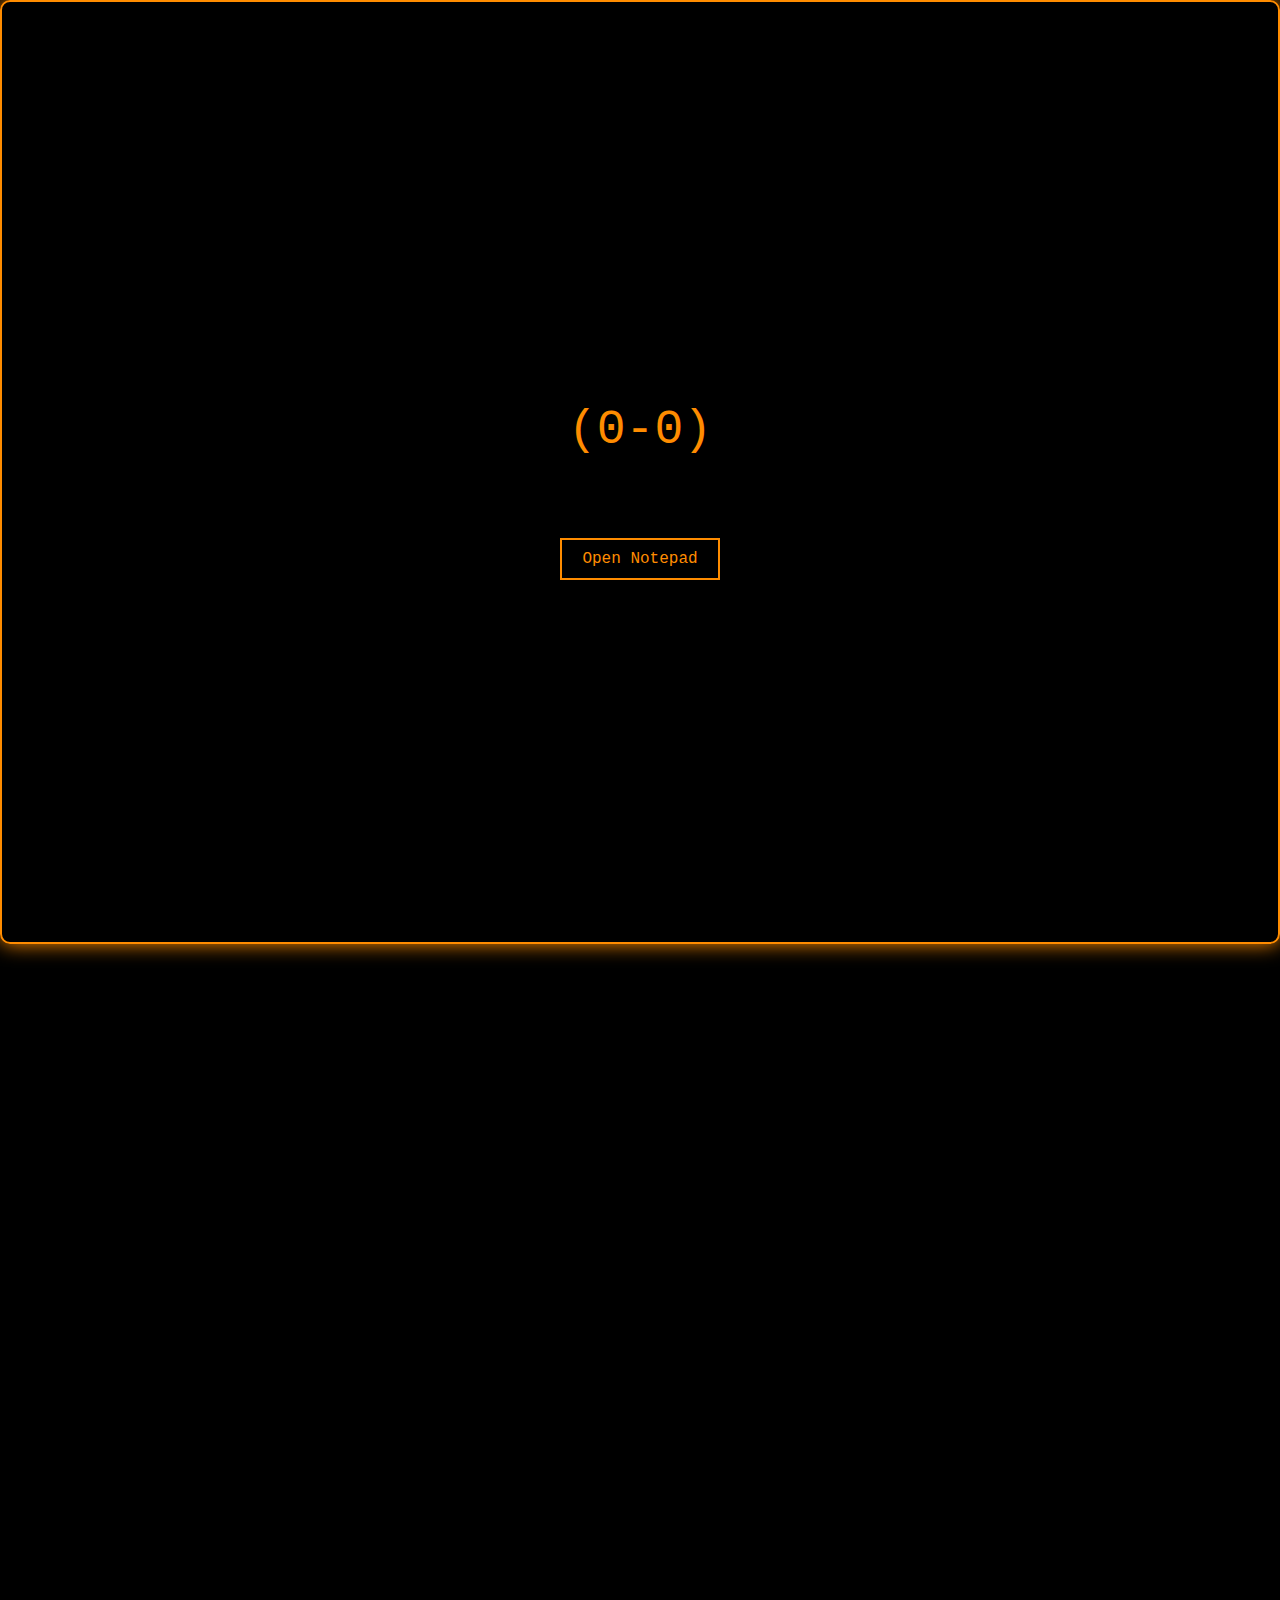
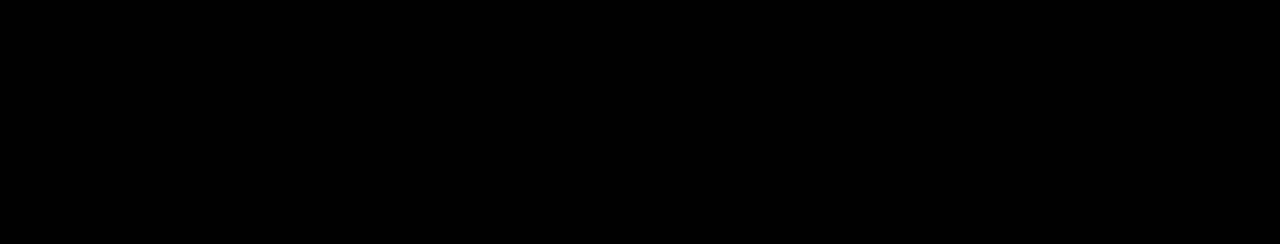
<file: index.html>
<!DOCTYPE html>
<html lang="en">
<head>
<meta charset="UTF-8">
<meta name="viewport" content="width=device-width, initial-scale=1, maximum-scale=1, user-scalable=no">
<title>K3Y Terminal</title>
<link rel="stylesheet" href="style.css">
<link rel="manifest" href="manifest.json">
<meta name="theme-color" content="#ff8c00">
<meta name="apple-mobile-web-app-capable" content="yes">
<meta name="apple-mobile-web-app-status-bar-style" content="black-translucent">
<link rel="apple-touch-icon" href="icon-192.png">
</head>
<body>
<div class="terminal">
  <pre class="ascii-face">(0-0)</pre>
  <div class="buttons">
    <button data-target="note.html">Open Notepad</button>
  </div>
</div>
<div id="smoke"></div>

<script src="script.js"></script>
<script>
if ('serviceWorker' in navigator) {
  navigator.serviceWorker.register('service-worker.js');
}
</script>
</body>
</html>
</file>
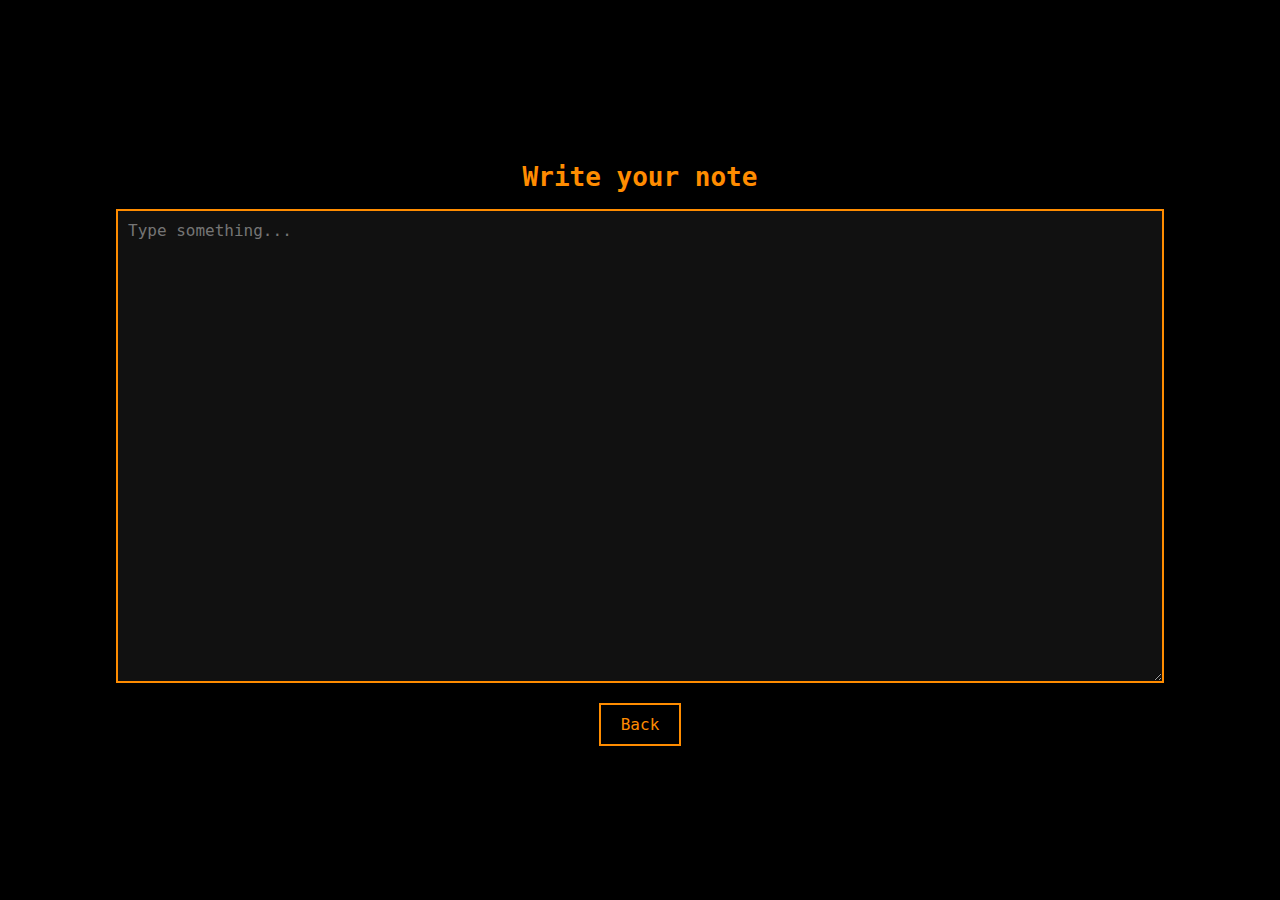
<file: note.html>
<!DOCTYPE html>
<html lang="en">
<head>
<meta charset="UTF-8">
<meta name="viewport" content="width=device-width, initial-scale=1, maximum-scale=1, user-scalable=no">
<title>Notepad</title>
<link rel="stylesheet" href="style.css">
<style>
body {
  background: #000;
  color: #ff8c00;
  display: flex;
  flex-direction: column;
  justify-content: center;
  align-items: center;
  height: 100vh;
  font-family: monospace;
}
textarea {
  width: 80%;
  height: 50%;
  background: #111;
  border: 2px solid #ff8c00;
  color: #ff8c00;
  font-size: 1rem;
  padding: 10px;
  animation: fadeIn 1s;
}
button.back {
  margin-top: 20px;
  padding: 10px 20px;
  background: transparent;
  color: #ff8c00;
  border: 2px solid #ff8c00;
  cursor: pointer;
  transition: 0.3s;
}
button.back:hover {
  background: #ff8c00;
  color: #000;
}
@keyframes fadeIn {
  from {opacity:0}
  to {opacity:1}
}
</style>
</head>
<body>
<h1>Write your note</h1>
<textarea placeholder="Type something..."></textarea>
<button class="back" onclick="window.location.href='index.html'">Back</button>
</body>
</html>
</file>
<file: style.css>
body {
  margin: 0;
  font-family: 'Courier New', monospace;
  overflow: hidden;
  background: #000;
}

.terminal {
  text-align: center;
  padding: 20px;
  border: 2px solid #ff8c00;
  border-radius: 10px;
  box-shadow: 0 0 20px #ff8c00;
  position: relative;
  display: flex;
  flex-direction: column;
  justify-content: center;
  align-items: center;
  height: 100vh;
}

.ascii-face {
  font-size: 3rem;
  line-height: 1.2;
  color: #ff8c00;
}

.buttons {
  margin-top: 20px;
}

button {
  background: transparent;
  border: 2px solid #ff8c00;
  color: #ff8c00;
  padding: 10px 20px;
  margin: 10px;
  cursor: pointer;
  font-family: monospace;
  font-size: 1rem;
  transition: 0.3s;
  position: relative;
  overflow: hidden;
}

button:hover {
  background: #ff8c00;
  color: #000;
}

#smoke {
  position: absolute;
  width: 100%;
  height: 100%;
  pointer-events: none;
}

.smoke-effect {
  position: absolute;
  width: 20px;
  height: 20px;
  background: radial-gradient(circle, rgba(255,140,0,0.8) 0%, transparent 70%);
  border-radius: 50%;
  animation: smoke 0.8s forwards;
}

@keyframes smoke {
  0% { transform: translate(0,0) scale(0.5); opacity: 1; }
  100% { transform: translate(-50px, -100px) scale(2); opacity: 0; }
}

@media (max-width: 600px) {
  .ascii-face { font-size: 2rem; }
  button { padding: 8px 15px; margin: 5px; font-size: 0.9rem; }
}
</file>
